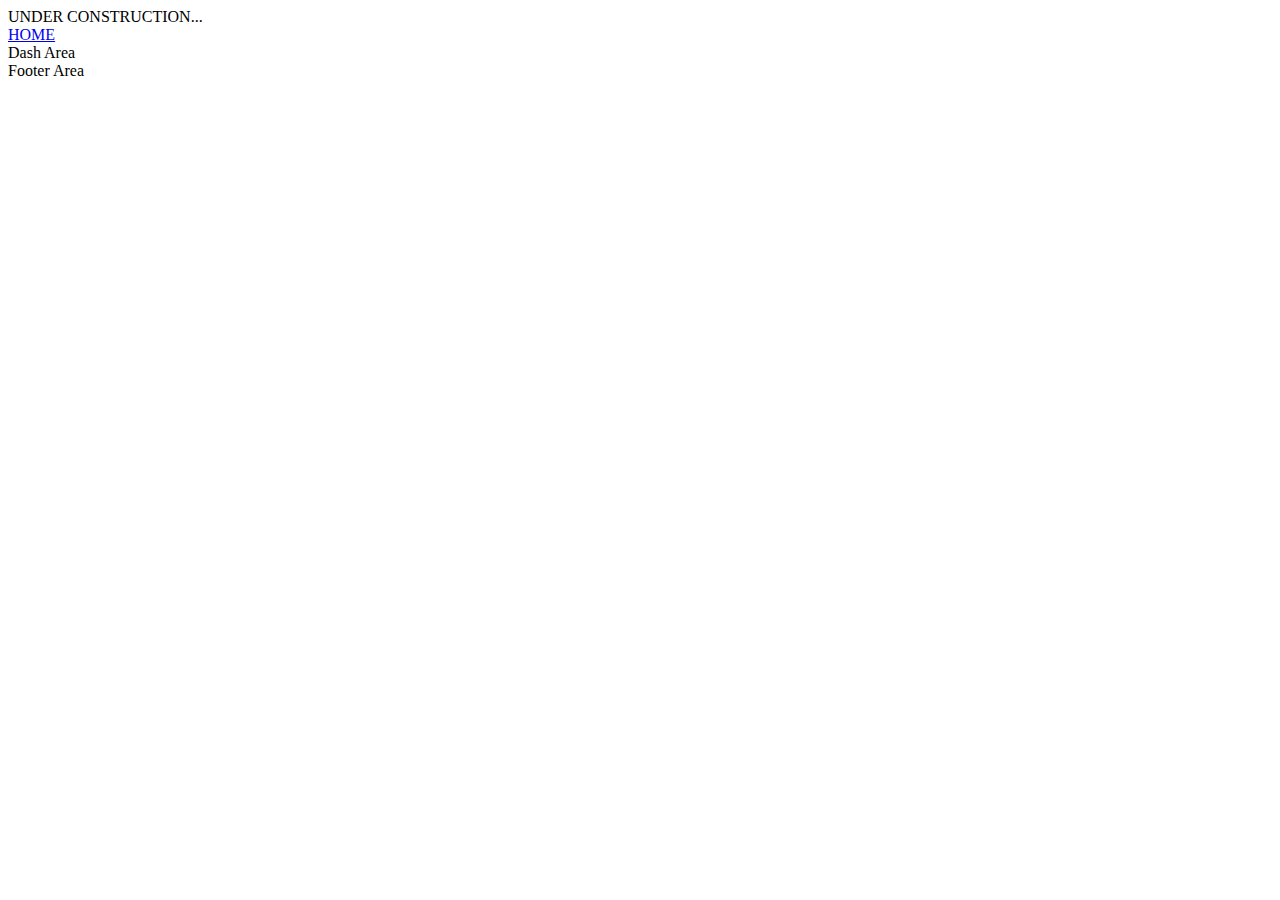
<file: html/dash.html>
<!DOCTYPE html>
<html lang="en">
<head>
    <meta charset="UTF-8">
    <meta http-equiv="X-UA-Compatible" content="IE=edge">
    <meta name="viewport" content="width=device-width, initial-scale=1.0">
    <title>Document</title>
</head>
<body>
    UNDER CONSTRUCTION... 
    
    <div> 
        <a href="../index.html">HOME</a>
    </div>
    <div> Dash Area</div>
    <div>Footer Area</div>
   
</body>
</html>
</file>
